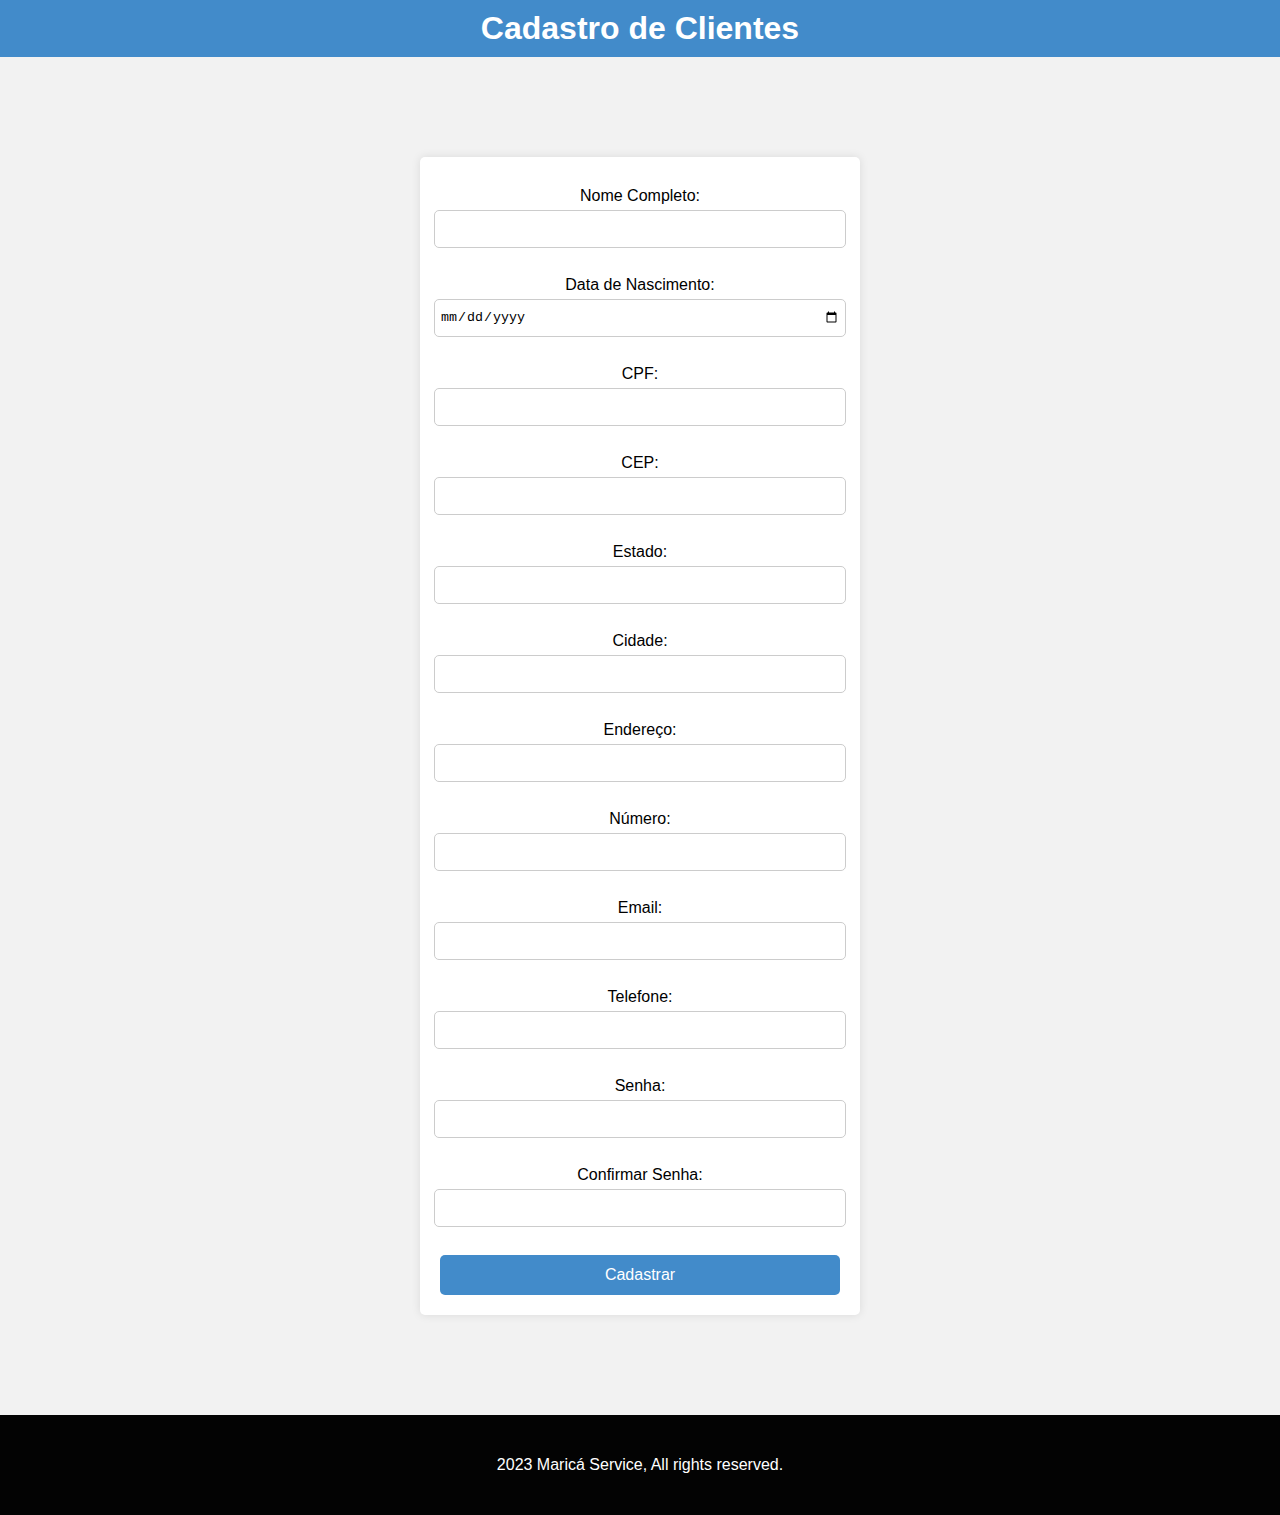
<file: MaricaService/ccliente/cadastrocliente.html>
<!DOCTYPE html>
<html>
<head>
  <title>Cadastro de Clientes</title>
  <link rel="stylesheet" href="cadastrocliente.css">
</head>
<body>
  <h1>Cadastro de Clientes</h1>

  <form id="cadastroForm">
    <label for="nome">Nome Completo:</label>
    <input type="text" id="nome" required><br>

    <label for="dataNascimento">Data de Nascimento:</label>
    <input type="date" id="dataNascimento" required><br>

    <label for="cpf">CPF:</label>
    <input type="text" id="cpf" required><br>

    <label for="cep">CEP:</label>
    <input type="text" id="cep" required><br>

    <label for="estado">Estado:</label>
    <input type="text" id="estado" required><br>

    <label for="cidade">Cidade:</label>
    <input type="text" id="cidade" required><br>

    <label for="endereco">Endereço:</label>
    <input type="text" id="endereco" required><br>

    <label for="numero">Número:</label>
    <input type="text" id="numero" required><br>

    <label for="email">Email:</label>
    <input type="email" id="email" required><br>

    <label for="telefone">Telefone:</label>
    <input type="text" id="telefone" required><br>

    <label for="senha">Senha:</label>
    <input type="password" id="senha" required><br>
  
    <label for="confirmarSenha">Confirmar Senha:</label>
    <input type="password" id="confirmarSenha" required><br>  

    <button type="submit">Cadastrar</button>
  </form>

  <!-- Teste para verificar se os dados estão sendo salvos no localStorage
  <h2>Clientes Cadastrados:</h2>
  <ul id="listaClientes"></ul> -->

  <script src="cadastrocliente.js"></script>
  <footer>
    2023 Maricá Service, All rights reserved.
  </footer>
</body>
</html>
</file>
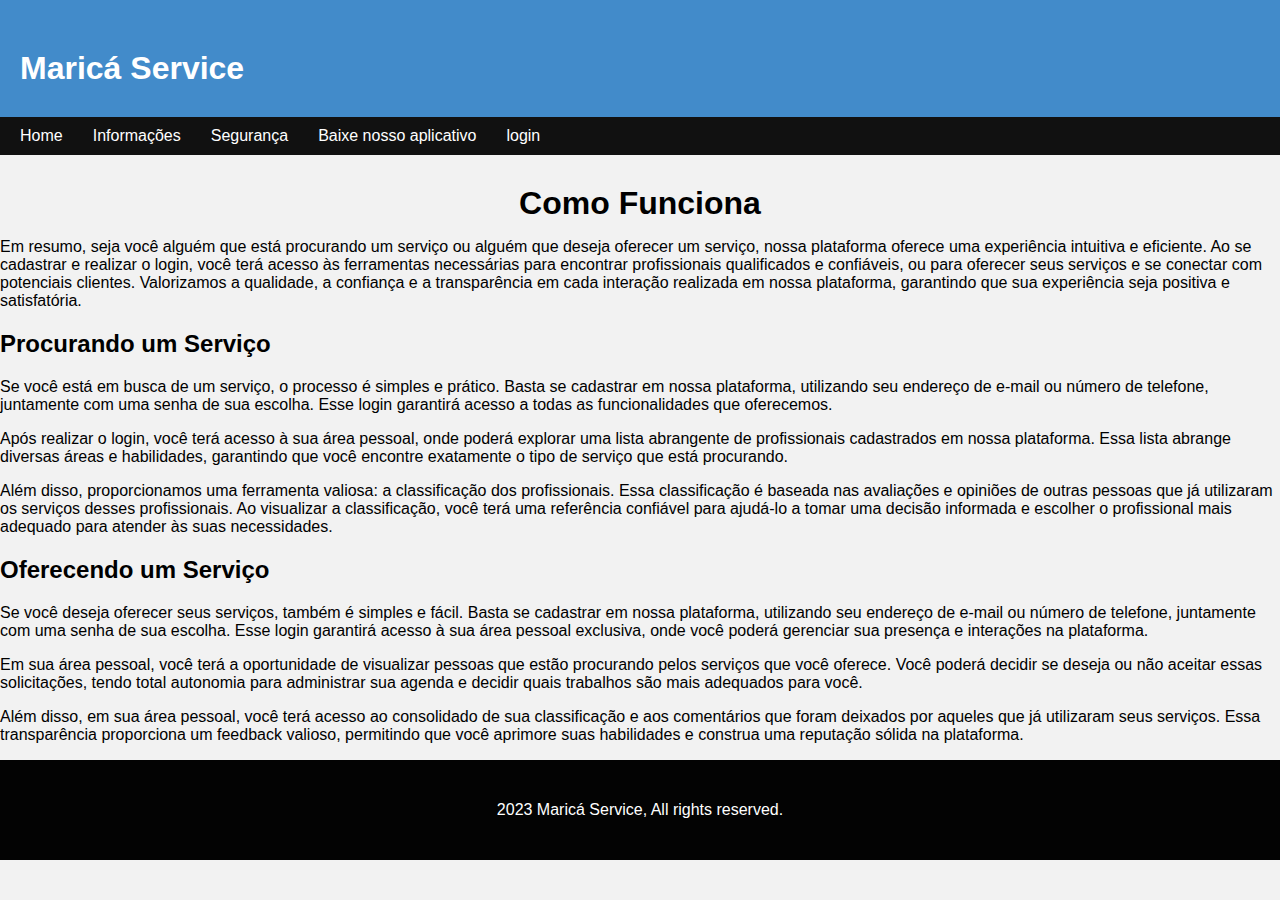
<file: MaricaService/contents/comofunciona.html>
<!DOCTYPE html>
<html lang="pt=br">
<head>
    <meta charset="UTF-8">
    <meta http-equiv="X-UA-Compatible" content="IE=edge">
    <meta name="viewport" content="width=device-width, initial-scale=1.0">
    <title>Como Funciona</title>
    <link rel="stylesheet" href="../main/style.css">
    <!--Style para modificar somente o footer da página-->
    <style>
      footer {
        position: relative;
        display:block;
        bottom: 0;
        background-color: rgb(3, 3, 3);
        color: #FFF;
        width: 100%;
        height: 100px;    
        text-align: center;
        line-height: 100px;
      }
    </style>
</head>
<header>
    <h1>Maricá Service</h1>
  </header>

  <nav>
    <ul class="menu">
      <li><a href="../index.html"> Home </a></li>
      <li><a href="#"> Informações </a>
        <ul>
          <li><a href="nossamissao.html"> Nossa Missão </a></li>
          <li><a href="comofunciona.html"> Como Funciona </a></li>
          <li><a href="contato.html"> Contato </a>
        </ul>
      </li>
      <li><a href="seguranca.html"> Segurança </a></li>
      <li><a href="https://play.google.com/store/apps"> Baixe nosso aplicativo</a></li>
      <li><a href="../login/login.html"> login </a></li>
    </ul>
  </nav>
<body>
    <h1>Como Funciona</h1>
  <p>Em resumo, seja você alguém que está procurando um serviço ou alguém que deseja oferecer um serviço, nossa plataforma oferece uma experiência intuitiva e eficiente. Ao se cadastrar e realizar o login, você terá acesso às ferramentas necessárias para encontrar profissionais qualificados e confiáveis, ou para oferecer seus serviços e se conectar com potenciais clientes. Valorizamos a qualidade, a confiança e a transparência em cada interação realizada em nossa plataforma, garantindo que sua experiência seja positiva e satisfatória.</p>
  <h2>Procurando um Serviço</h2>
  <p>Se você está em busca de um serviço, o processo é simples e prático. Basta se cadastrar em nossa plataforma, utilizando seu endereço de e-mail ou número de telefone, juntamente com uma senha de sua escolha. Esse login garantirá acesso a todas as funcionalidades que oferecemos.</p>
  <p>Após realizar o login, você terá acesso à sua área pessoal, onde poderá explorar uma lista abrangente de profissionais cadastrados em nossa plataforma. Essa lista abrange diversas áreas e habilidades, garantindo que você encontre exatamente o tipo de serviço que está procurando.</p>
  <p>Além disso, proporcionamos uma ferramenta valiosa: a classificação dos profissionais. Essa classificação é baseada nas avaliações e opiniões de outras pessoas que já utilizaram os serviços desses profissionais. Ao visualizar a classificação, você terá uma referência confiável para ajudá-lo a tomar uma decisão informada e escolher o profissional mais adequado para atender às suas necessidades.</p>
  <h2>Oferecendo um Serviço</h2>
  <p>Se você deseja oferecer seus serviços, também é simples e fácil. Basta se cadastrar em nossa plataforma, utilizando seu endereço de e-mail ou número de telefone, juntamente com uma senha de sua escolha. Esse login garantirá acesso à sua área pessoal exclusiva, onde você poderá gerenciar sua presença e interações na plataforma.</p>
  <p>Em sua área pessoal, você terá a oportunidade de visualizar pessoas que estão procurando pelos serviços que você oferece. Você poderá decidir se deseja ou não aceitar essas solicitações, tendo total autonomia para administrar sua agenda e decidir quais trabalhos são mais adequados para você.</p>
  <p>Além disso, em sua área pessoal, você terá acesso ao consolidado de sua classificação e aos comentários que foram deixados por aqueles que já utilizaram seus serviços. Essa transparência proporciona um feedback valioso, permitindo que você aprimore suas habilidades e construa uma reputação sólida na plataforma.</p>
  
  <footer>
    2023 Maricá Service, All rights reserved.
 </footer>
</body>
</html>
</file>
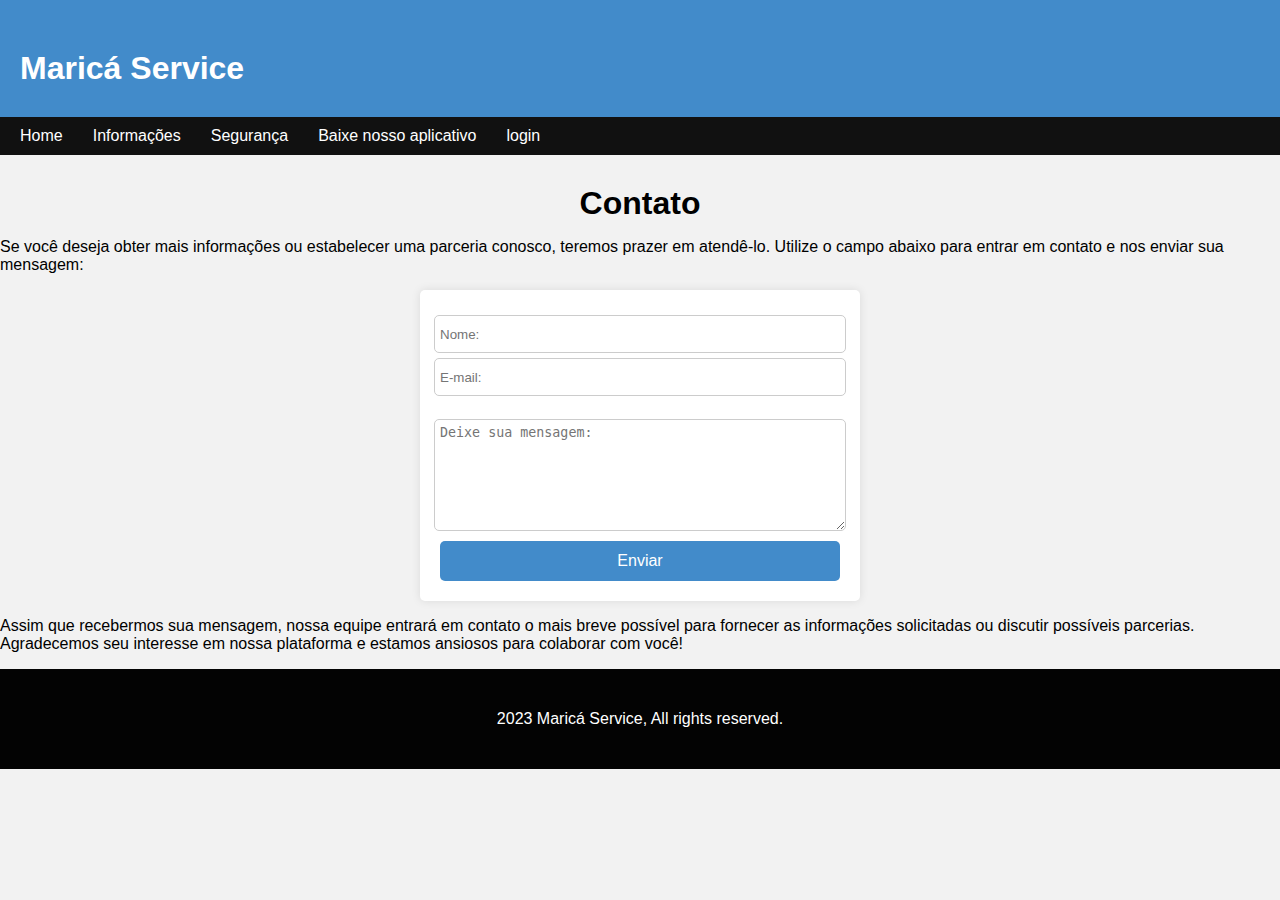
<file: MaricaService/contents/contato.html>
<!DOCTYPE html>
<html lang="pt-br">
<head>
  <meta charset="UTF-8">
  <meta http-equiv="X-UA-Compatible" content="IE=edge">
  <meta name="viewport" content="width=device-width, initial-scale=1.0">
  <title>Maricá Service</title>
  <link rel="stylesheet" href="../main/style.css">
  <style>
    form {
      max-width: 400px;
      margin: 0 auto;
      padding: 20px;
      background-color: #fff;
      border-radius: 5px;
      box-shadow: 0 0 10px rgba(0, 0, 0, 0.1);
    }

    input[type="text"],
    input[type="email"],
    textarea {
      width: 100%;
      height: 26px;
      border-radius: 5px;
      border: 1px solid #ccc;
      padding: 5px;
      margin-top: 5px;
    }

    textarea {
      height: 100px;
    }

    button {
      width: 100%;
      height: 40px;
      border-radius: 5px;
      font-size: 16px;
      color: #fff;
      background-color: #428bca;
      border: none;
      cursor: pointer;
      margin-top: 10px;
      transition: transform 0.3s, box-shadow 0.3s;
    }

    button:hover {
      background-color: #3477db;
      transform: scale(1.2);
      box-shadow: 0 0 10px 5px rgba(255, 255, 255, 0.7);
    }

    footer {
      position: relative;
      display: block;
      bottom: 0;
      background-color: rgb(3, 3, 3);
      color: #fff;
      width: 100%;
      height: 100px;
      text-align: center;
      line-height: 100px;
    }
  </style>
</head>
<body>
  <header>
    <h1>Maricá Service</h1>
  </header>

  <nav>
    <ul class="menu">
      <li><a href="../index.html"> Home </a></li>
      <li><a href="#"> Informações </a>
        <ul>
          <li><a href="nossamissao.html"> Nossa Missão </a></li>
          <li><a href="comofunciona.html"> Como Funciona </a></li>
          <li><a href="contato.html"> Contato </a>
        </ul>
      </li>
      <li><a href="seguranca.html"> Segurança </a></li>
      <li><a href="https://play.google.com/store/apps"> Baixe nosso aplicativo </a></li>
      <li><a href="../login/login.html"> login </a></li>
    </ul>
  </nav>

  <title>Contato</title>
</head>
<body>
  <h1>Contato</h1>
  <p>Se você deseja obter mais informações ou estabelecer uma parceria conosco, teremos prazer em atendê-lo. Utilize o campo abaixo para entrar em contato e nos enviar sua mensagem:</p>
  <form method="post" action="mailto: danielmonteirodcarvalho@gmail.com"> 
    <input type="text" placeholder="Nome:"/> 
    <input type="email" placeholder="E-mail:" /><br>
    <textarea cols="30" rows="10" placeholder="Deixe sua mensagem:"></textarea> 
    <button>Enviar</button> 
   </form> 
  <p>Assim que recebermos sua mensagem, nossa equipe entrará em contato o mais breve possível para fornecer as informações solicitadas ou discutir possíveis parcerias. Agradecemos seu interesse em nossa plataforma e estamos ansiosos para colaborar com você!</p>
</body>
</html>

  <footer>
     2023 Maricá Service, All rights reserved.
  </footer>
</body>
</html>
</file>
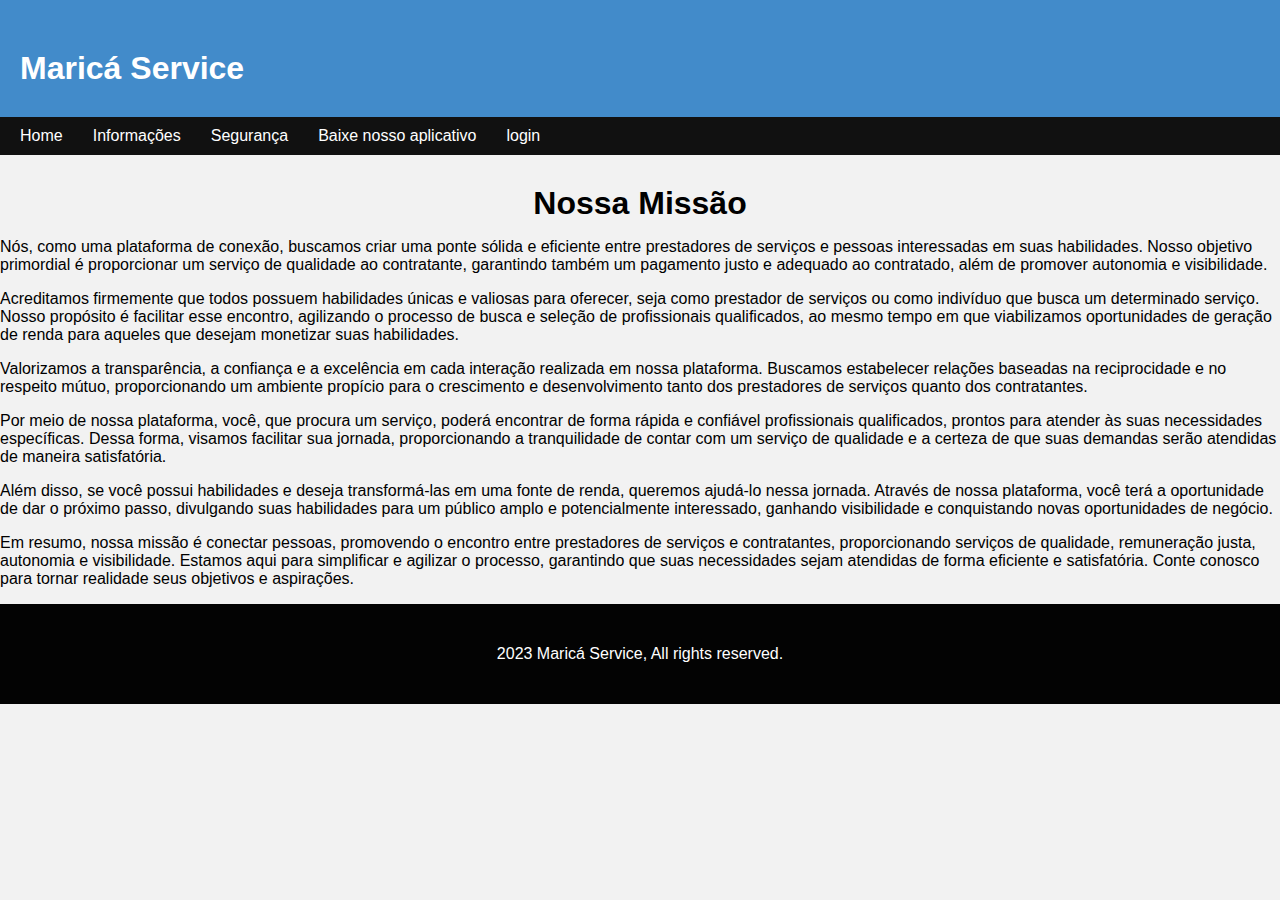
<file: MaricaService/contents/nossamissao.html>
<!DOCTYPE html>
<html lang="pt=br">
<head>
    <meta charset="UTF-8">
    <meta http-equiv="X-UA-Compatible" content="IE=edge">
    <meta name="viewport" content="width=device-width, initial-scale=1.0">
    <title>Nossa Missão</title>
    <link rel="stylesheet" href="../main/style.css">
</head>
<header>
    <h1>Maricá Service</h1>
  </header>

  <nav>
    <ul class="menu">
      <li><a href="../index.html"> Home </a></li>
      <li><a href="#"> Informações </a>
        <ul>
          <li><a href="nossamissao.html"> Nossa Missão </a></li>
          <li><a href="comofunciona.html"> Como Funciona </a></li>
          <li><a href="contato.html"> Contato </a>
        </ul>
      </li>
      <li><a href="seguranca.html"> Segurança </a></li>
      <li><a href="https://play.google.com/store/apps"> Baixe nosso aplicativo </a></li>
      <li><a href="../login/login.html"> login </a></li>
    </ul>
  </nav>
<body>
  <h1>Nossa Missão</h1>
  <p>Nós, como uma plataforma de conexão, buscamos criar uma ponte sólida e eficiente entre prestadores de serviços e pessoas interessadas em suas habilidades. Nosso objetivo primordial é proporcionar um serviço de qualidade ao contratante, garantindo também um pagamento justo e adequado ao contratado, além de promover autonomia e visibilidade.</p>
  <p>Acreditamos firmemente que todos possuem habilidades únicas e valiosas para oferecer, seja como prestador de serviços ou como indivíduo que busca um determinado serviço. Nosso propósito é facilitar esse encontro, agilizando o processo de busca e seleção de profissionais qualificados, ao mesmo tempo em que viabilizamos oportunidades de geração de renda para aqueles que desejam monetizar suas habilidades.</p>
  <p>Valorizamos a transparência, a confiança e a excelência em cada interação realizada em nossa plataforma. Buscamos estabelecer relações baseadas na reciprocidade e no respeito mútuo, proporcionando um ambiente propício para o crescimento e desenvolvimento tanto dos prestadores de serviços quanto dos contratantes.</p>
  <p>Por meio de nossa plataforma, você, que procura um serviço, poderá encontrar de forma rápida e confiável profissionais qualificados, prontos para atender às suas necessidades específicas. Dessa forma, visamos facilitar sua jornada, proporcionando a tranquilidade de contar com um serviço de qualidade e a certeza de que suas demandas serão atendidas de maneira satisfatória.</p>
  <p>Além disso, se você possui habilidades e deseja transformá-las em uma fonte de renda, queremos ajudá-lo nessa jornada. Através de nossa plataforma, você terá a oportunidade de dar o próximo passo, divulgando suas habilidades para um público amplo e potencialmente interessado, ganhando visibilidade e conquistando novas oportunidades de negócio.</p>
  <p>Em resumo, nossa missão é conectar pessoas, promovendo o encontro entre prestadores de serviços e contratantes, proporcionando serviços de qualidade, remuneração justa, autonomia e visibilidade. Estamos aqui para simplificar e agilizar o processo, garantindo que suas necessidades sejam atendidas de forma eficiente e satisfatória. Conte conosco para tornar realidade seus objetivos e aspirações.</p>

  <footer>
    2023 Maricá Service, All rights reserved.
 </footer>
</body>
</html>
</file>
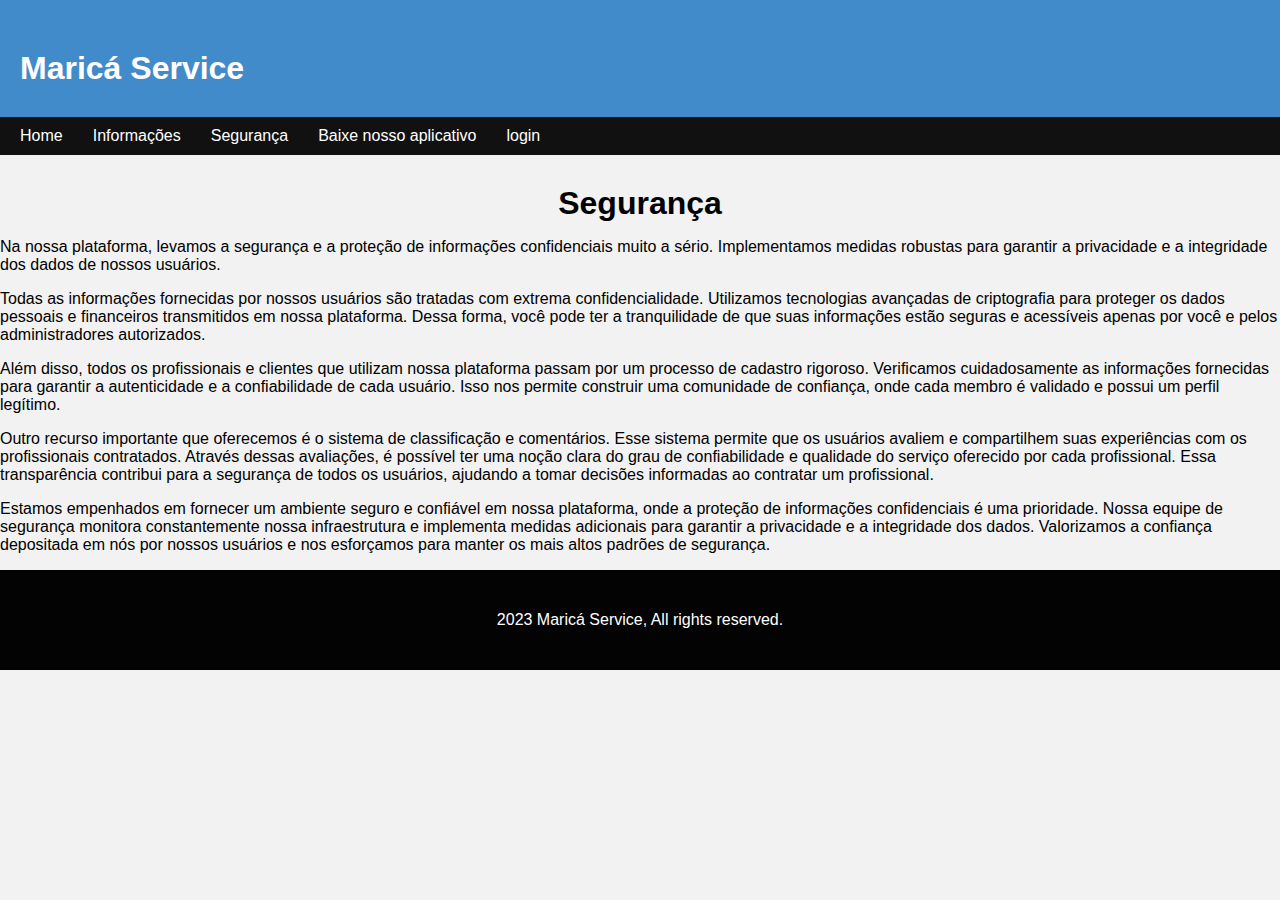
<file: MaricaService/contents/seguranca.html>
<!DOCTYPE html>
<html lang="pt-br">
<head>
  <meta charset="UTF-8">
  <meta http-equiv="X-UA-Compatible" content="IE=edge">
  <meta name="viewport" content="width=device-width, initial-scale=1.0">
  <title> Segurança </title>
  <link rel="stylesheet" href="../main/style.css">
</head>
<body>
  <header>
    <h1>Maricá Service</h1>
  </header>
  <nav>
    <ul class="menu">
      <li><a href="../index.html"> Home </a></li>
      <li><a href="#"> Informações </a>
        <ul>
          <li><a href="nossamissao.html"> Nossa Missão </a></li>
          <li><a href="comofunciona.html"> Como Funciona </a></li>
          <li><a href="contato.html"> Contato </a>
        </ul>
      </li>
      <li><a href="seguranca.html"> Segurança </a></li>
      <li><a href="https://play.google.com/store/apps"> Baixe nosso aplicativo</a></li>
      <li><a href="../login/login.html"> login </a></li>
    </ul>
  </nav>

  <h1>Segurança</h1>
  <p>Na nossa plataforma, levamos a segurança e a proteção de informações confidenciais muito a sério. Implementamos medidas robustas para garantir a privacidade e a integridade dos dados de nossos usuários.</p>
  <p>Todas as informações fornecidas por nossos usuários são tratadas com extrema confidencialidade. Utilizamos tecnologias avançadas de criptografia para proteger os dados pessoais e financeiros transmitidos em nossa plataforma. Dessa forma, você pode ter a tranquilidade de que suas informações estão seguras e acessíveis apenas por você e pelos administradores autorizados.</p>
  <p>Além disso, todos os profissionais e clientes que utilizam nossa plataforma passam por um processo de cadastro rigoroso. Verificamos cuidadosamente as informações fornecidas para garantir a autenticidade e a confiabilidade de cada usuário. Isso nos permite construir uma comunidade de confiança, onde cada membro é validado e possui um perfil legítimo.</p>
  <p>Outro recurso importante que oferecemos é o sistema de classificação e comentários. Esse sistema permite que os usuários avaliem e compartilhem suas experiências com os profissionais contratados. Através dessas avaliações, é possível ter uma noção clara do grau de confiabilidade e qualidade do serviço oferecido por cada profissional. Essa transparência contribui para a segurança de todos os usuários, ajudando a tomar decisões informadas ao contratar um profissional.</p>
  <p>Estamos empenhados em fornecer um ambiente seguro e confiável em nossa plataforma, onde a proteção de informações confidenciais é uma prioridade. Nossa equipe de segurança monitora constantemente nossa infraestrutura e implementa medidas adicionais para garantir a privacidade e a integridade dos dados. Valorizamos a confiança depositada em nós por nossos usuários e nos esforçamos para manter os mais altos padrões de segurança.</p>
  
  <footer>
     2023 Maricá Service, All rights reserved.
  </footer>
</body>
</html>
</file>
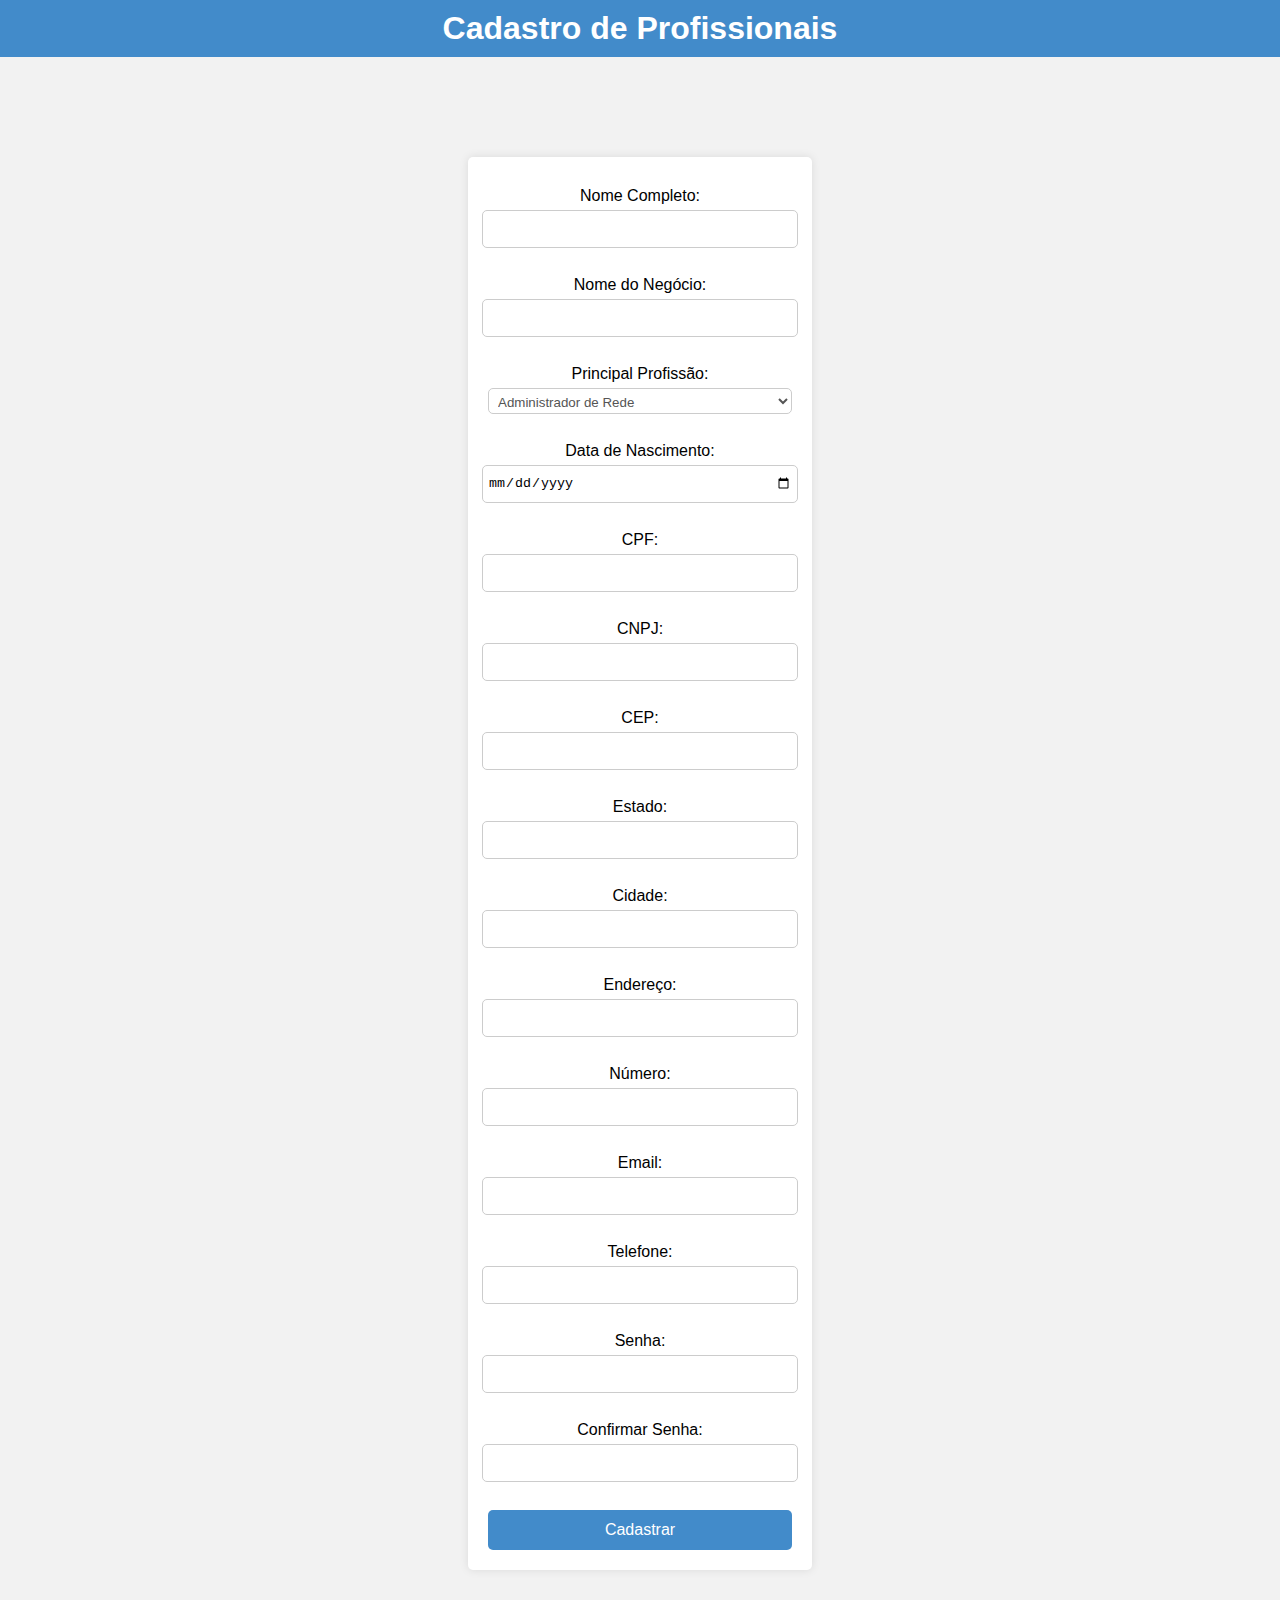
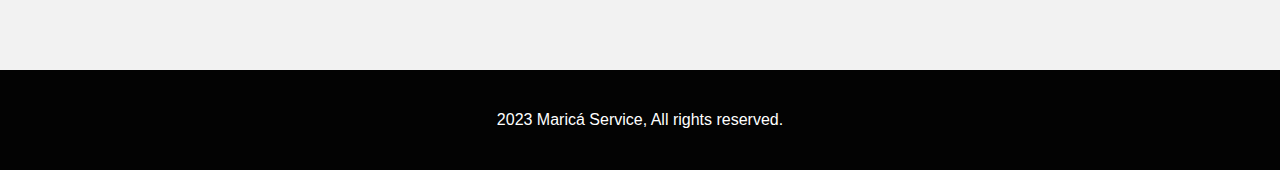
<file: MaricaService/cprofissional/cadastroprofissional.html>
<!DOCTYPE html>
<html>
<head>
  <title>Cadastro de Profissionais</title>
  <link rel="stylesheet" href="cadastroprofissional.css">
</head>
<body>
  <h1>Cadastro de Profissionais</h1>

  <form id="cadastroForm">
    <label for="nome">Nome Completo:</label>
    <input type="text" id="nome" required><br>
    
    <label for="nomeNegocio">Nome do Negócio:</label>
    <input type="text" id="nomeNegocio"><br>

    <label for="profissao"> Principal Profissão:</label>
    <select id="profissao" name="profissao" required></select><br>

    <label for="dataNascimento">Data de Nascimento:</label>
    <input type="date" id="dataNascimento" required><br>

    <label for="cpf">CPF:</label>
    <input type="text" id="cpf" required><br>

    <label for="cnpj">CNPJ:</label>
    <input type="text" id="cnpj"><br>
    
    <label for="cep">CEP:</label>
    <input type="text" id="cep" required><br>

    <label for="estado">Estado:</label>
    <input type="text" id="estado" required><br>

    <label for="cidade">Cidade:</label>
    <input type="text" id="cidade" required><br>

    <label for="endereco">Endereço:</label>
    <input type="text" id="endereco" required><br>

    <label for="numero">Número:</label>
    <input type="text" id="numero" required><br>

    <label for="email">Email:</label>
    <input type="email" id="email" required><br>

    <label for="telefone">Telefone:</label>
    <input type="text" id="telefone" required><br>

    <label for="senha">Senha:</label>
    <input type="password" id="senha" required><br>
  
    <label for="confirmarSenha">Confirmar Senha:</label>
    <input type="password" id="confirmarSenha" required><br>

    <button type="submit">Cadastrar</button>
  </form>

  <!-- <h2>Profissionais Cadastrados:</h2>
  <ul id="listaProfissionais"></ul> -->

  <script src="cadastroprofissional.js"></script>
  <footer>
    2023 Maricá Service, All rights reserved.
  </footer>
</body>
</html>
</file>
<file: MaricaService/ccliente/cadastrocliente.css>
body {
    display: flex;
    font-family: Arial, sans-serif;
    background-color: #f2f2f2;
    margin: 0;
    padding: 0;
    flex-direction: column;
    min-height: 100vh;
}

h1 {
    margin: 0;
    text-align: center;
    color: #fff;
    background-color: #428bca;
    padding: 10px;
}

form {
    width: 400px;
    flex-grow: 1;
    display: flex;
    flex-direction: column;
    justify-content: center;
    align-items: center;
    max-width: 400px;
    margin: 100px auto;
    background-color: #fff;
    border-radius: 5px;
    padding: 20px;
    box-shadow: 0 0 10px rgba(0, 0, 0, 0.1);
}

label {
    margin-top: 10px;
}

input[type="text"],
input[type="password"],
input[type="email"],
input[type="date"],
select {
    width: 100%;
    height: 26px;
    border-radius: 5px;
    border: 1px solid #ccc;
    padding: 5px;
    margin-top: 5px;
}

button[type="submit"] {
    width: 100%;
    height: 40px;
    border-radius: 5px;
    font-size: 16px;
    color: #fff;
    background-color: #428bca;
    border: none;
    cursor: pointer;
    margin-top: 10px;
    transition: transform 0.3s, box-shadow 0.3s;
}

button[type="submit"]:hover {
    background-color: #3477db;
    transform: scale(1.2);
    box-shadow: 0 0 10px 5px rgba(255, 255, 255, 0.7);
}

footer {
    position: relative;
    display: block;
    bottom: 0;
    background-color: rgb(3, 3, 3);
    color: #fff;
    width: 100%;
    height: 100px;
    text-align: center;
    line-height: 100px;
}
</file>
<file: MaricaService/main/style.css>
body {
  font-family: Arial, sans-serif;
  background-color: #f2f2f2;
  margin: 0;
  padding: 0;
}

header {
  display: flex;
  justify-content: space-between;
  align-items: center;
  padding: 20px;
  background-color: #428bca;
  color: #fff;
  max-width: 100%;
}

h1 {
  margin: 30px 0 10px;
  text-align: center;
}

nav .menu {
  list-style-type: none;
  margin: 0;
  padding: 0;
  display: flex;
}

nav .menu li {
  margin-right: 10px;
}

nav .menu li a {
  text-decoration: none;
  color: #fff;
  padding: 10px;
  transition: background-color 0.3s ease;
}

nav .menu li a:hover {
  background-color: #2f3238;
}

nav .menu ul {
  display: none;
  position: absolute;
  background-color: #111111;
  padding: 10px;
  box-shadow: 0px 8px 16px 0px rgba(0, 0, 0, 0.2);
  z-index: 1;
}

nav .menu li:hover ul {
  display: block;
}

.btn {
  text-decoration: none;
  background-color: #333;
  color: #fff;
  padding: 10px 20px;
  border-radius: 4px;
  transition: background-color 0.3s ease;
}

.btn:hover {
  background-color: #428bca;
}

.container {
  display: flex;
  justify-content: space-between;
  align-items: flex-start;
}

.slider {
  flex: 1;
  width: 50%;
  height: 100%;
  position: relative;
  background: fff;
  overflow: hidden;
}

.slider img {
  width: 50%;
  height: 100%;
  object-fit: cover;
  position: relative;
  margin: auto;
  animation: fade 1s;
}

.slider .seta {
  position: absolute;
  margin: auto;
  top: 0;
  bottom: 0;
  width: auto;
  height: 1.5rem;
  font-size: 2.5em;
  color: cornsilk;
  opacity: 0.5;
  transition: opacity 1s;
}

.slider .seta:hover {
  cursor: pointer;
  opacity: 1;
}

.slider .arrow-left {
  left: 2%;
}

.slider .arrow-right {
  right: 2%;
}

.slider .paginacao {
  position: absolute;
  margin: auto;
  bottom: 2%;
  left: 0;
  right: 0;
  width: 7rem;
  z-index: 5;
}

.slider .paginacao .botao {
  display: inline-flex;
  align-items: center;
  justify-content: center;
  color: #fff;
}

@keyframes fade {
  from {
    opacity: 0.1;
  }
  to {
    opacity: 1;
  }
}

nav {
  background-color: #111111;
  color: #fff;
  padding: 10px;
  text-align: center;
}

nav ul {
  list-style-type: none;
  padding: 0;
  margin: 0;
}

nav ul li {
  display: inline-block;
  margin-right: 10px;
}

nav ul li a {
  color: #fff;
  text-decoration: none;
  padding: 5px 10px;
}

nav ul li ul {
  display: none;
}

nav ul li:hover ul {
  display: block;
}

section {
  flex: 1;
  width: 50%;
  padding: 0 20px;
  text-align: center;
}

section h2 {
  margin-bottom: 0;
}

section p {
  margin-top: 0;
}

#cadastro {
  background-color: transparent;
  padding: 20px;
  text-align: center;
  /* Removido posicionamento absoluto */
  z-index: 999;
}

#cadastro li {
  margin-bottom: 10px;
  list-style: none;
}

#cadastro a {
  display: block;
  background-color: #428bca;
  color: #fff;
  text-decoration: none;
  padding: 10px 20px;
  margin-bottom: 50px;
  border-radius: 5px;
  font-weight: bold;
  transition: transform 0.3s, box-shadow 0.3s;
}

#cadastro a:hover {
  background-color: #3477db;
  transform: scale(1.2);
  box-shadow: 0 0 10px 5px rgba(255, 255, 255, 0.7);
}

.container {
  max-width: 100%;
  margin: 100px auto;
  background-color: #fff;
  border-radius: 5px;
  padding: 20px;
  box-shadow: 0 0 10px rgba(0, 0, 0, 0.1);
}

form {
  display: flex;
  flex-direction: column;
  align-items: center;
}

label {
  margin-top: 10px;
}

input[type="text"],
input[type="password"],
select {
  width: 50%; /* Ajustado para 50% */
  height: 26px;
  border-radius: 5px;
  border: 1px solid #ccc;
  padding: 5px;
  margin-top: 5px;
}

button[type="submit"] {
  width: 20%;
  height: 40px;
  border-radius: 5px;
  font-size: 16px;
  color: #fff;
  background-color: #428bca;
  border: none;
  cursor: pointer;
  margin-top: 10px;
}

footer {
  /* Removido posicionamento absoluto */
  background-color: rgb(3, 3, 3);
  color: #FFF;
  width: 100%;
  height: 100px;
  text-align: center;
  line-height: 100px;
}
</file>
<file: MaricaService/cprofissional/cadastroprofissional.css>
body {
    display: flex;
    font-family: Arial, sans-serif;
    background-color: #f2f2f2;
    margin: 0;
    padding: 0;
    flex-direction: column;
    min-height: 100vh;
}
  
h1 {
    margin: 0;
    text-align: center;
    color: #fff;
    background-color: #428bca;
    padding: 10px;
}
  
form {
    flex-grow: 1;
    display: flex;
    flex-direction: column;
    justify-content: center;
    align-items: center;
    max-width: 400px;
    margin: 100px auto;
    background-color: #fff;
    border-radius: 5px;
    padding: 20px;
    box-shadow: 0 0 10px rgba(0, 0, 0, 0.1);
}
  
label {
    margin-top: 10px;
}

#profissao {
    width: 100%;
    height: 26px;
    border-radius: 5px;
    border: 1px solid #ccc;
    padding: 5px;
    margin-top: 5px;
    background-color: #fff;
    color: #555;
    font-family: Arial, sans-serif;
  }
  
#profissao option {
    background-color: #fff;
    color: #555;
    padding: 5px;
}
   
#profissao::-ms-expand {
    display: none;
}
  
#profissao::-webkit-scrollbar {
    width: 8px;
    background-color: #f5f5f5;
}
  
#profissao::-webkit-scrollbar-thumb {
    background-color: #888;
    border-radius: 4px;
}
  
#profissao::-webkit-scrollbar-thumb:hover {
    background-color: #555;
}
  

input[type="text"],
input[type="password"],
input[type="email"],
input[type="date"],
select {
    width: 100%;
    height: 26px;
    border-radius: 5px;
    border: 1px solid #ccc;
    padding: 5px;
    margin-top: 5px;
}
  
button[type="submit"] {
    width: 100%;
    height: 40px;
    border-radius: 5px;
    font-size: 16px;
    color: #fff;
    background-color: #428bca;
    border: none;
    cursor: pointer;
    margin-top: 10px;
    transition: transform 0.3s, box-shadow 0.3s;
}
  
button[type="submit"]:hover {
    background-color: #3477db;
    transform: scale(1.2);
    box-shadow: 0 0 10px 5px rgba(255, 255, 255, 0.7);
}
  
footer {
    position: relative;
    display: block;
    bottom: 0;
    background-color: rgb(3, 3, 3);
    color: #fff;
    width: 100%;
    height: 100px;
    text-align: center;
    line-height: 100px;
}
</file>
